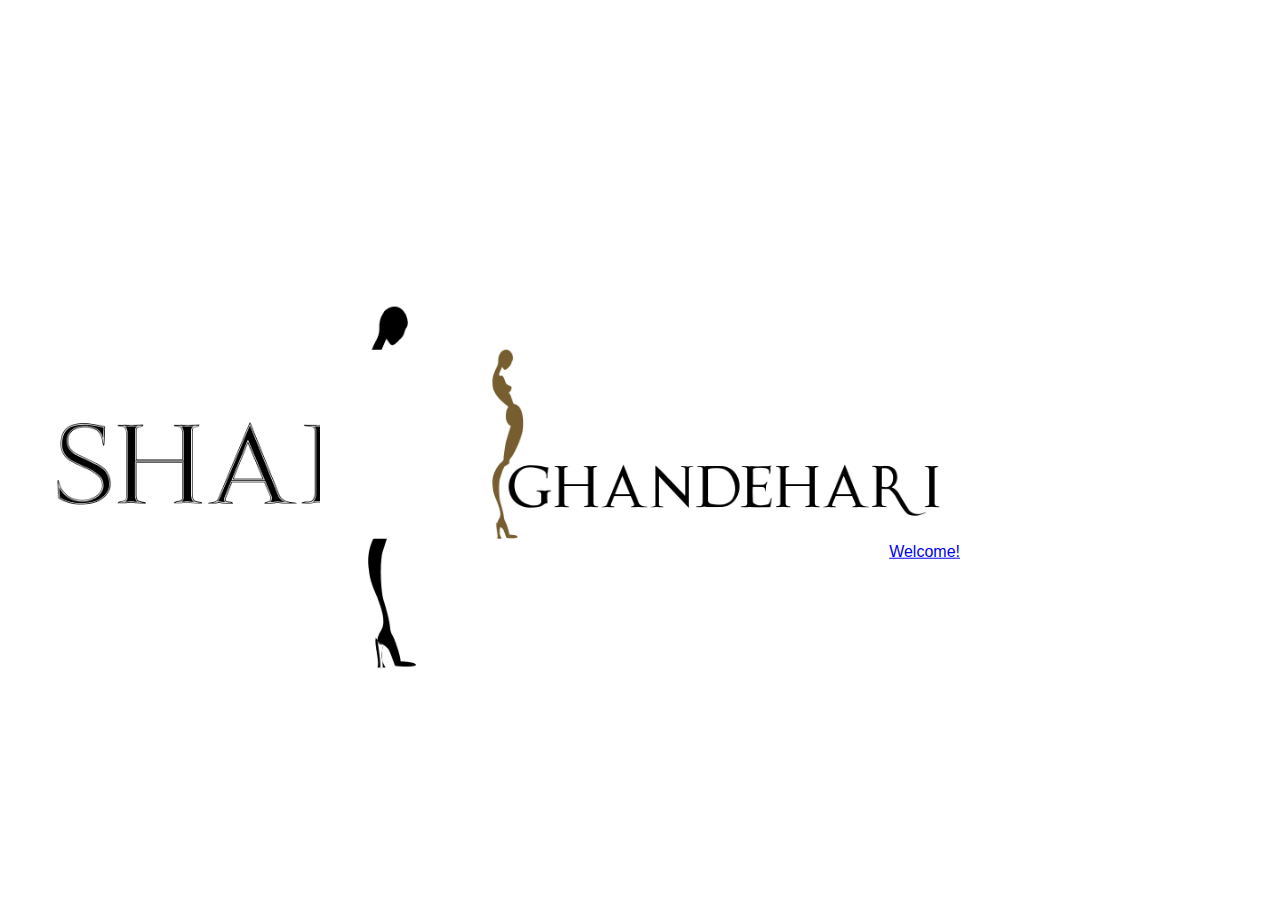
<file: index.html>
<!DOCTYPE html>
<html lang="en">
<head>
    <meta charset="UTF-8">
    <meta name="viewport" content="width=device-width, initial-scale=1.0">
    <title>ShadiGhandehari</title>
    <link rel="stylesheet" href="stylea.css">
</head>

<body>

  <div class="container">
    <div class="row"> 
    <img src="images/image-hero_01frame.jpg" alt="Avatar" class="image" width="100%" height="100%">
  
  </div>
    <div class="overlay">
      <div class="text">
        <img src="images/shad_ghandehari_copy_jpg2.jpg" alt="heroimage" width="100%" height="100%" > 
        <div class="flex-end">
          <a href="mainPortfolio.html"> Welcome! </a>
        </div> 

      </div>

    </div>
  </div> 
 
 




</body>
</html>
</file>
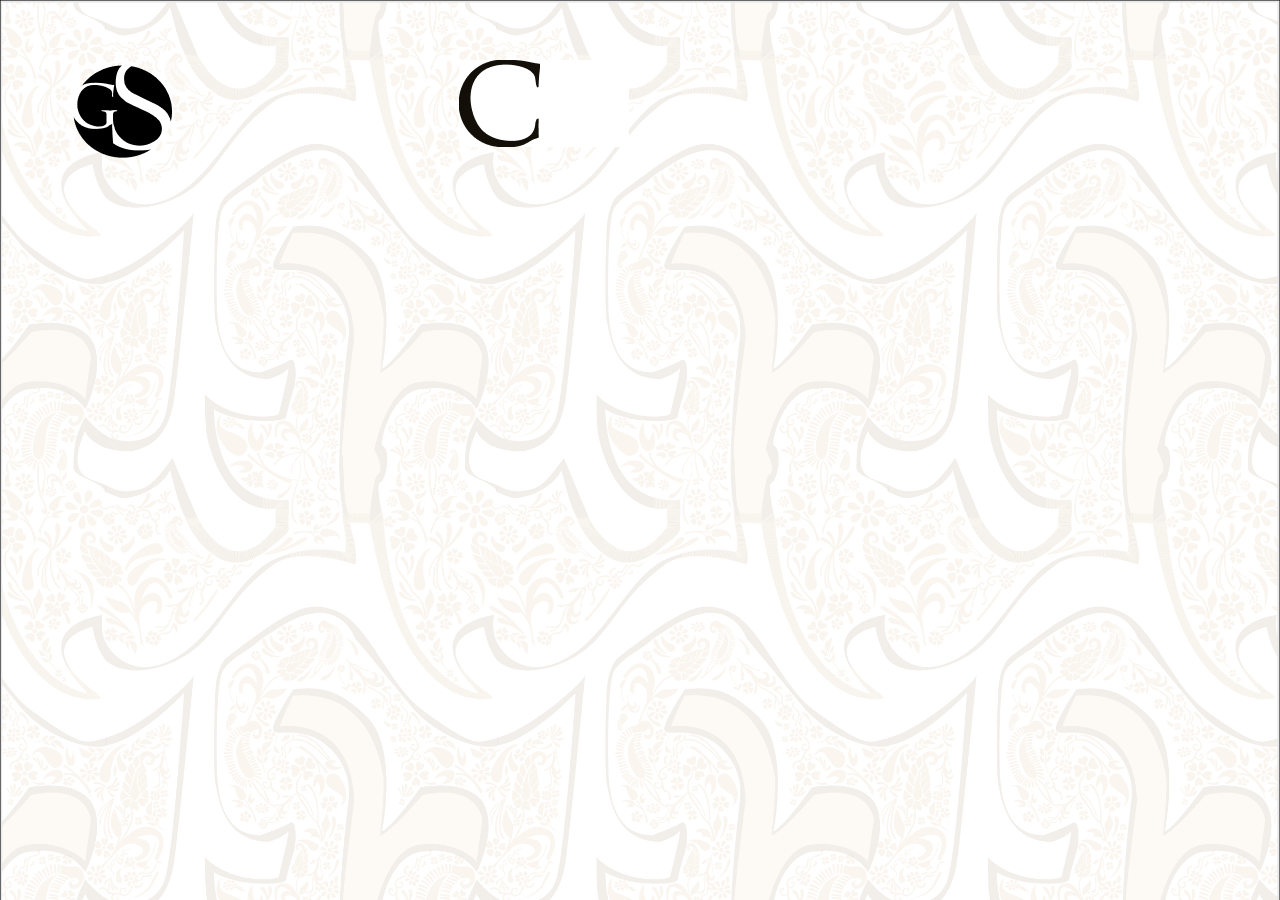
<file: aboutme.html>
<!DOCTYPE html>
<html lang="en">
<head>
    <meta charset="UTF-8">
    <meta name="viewport" content="width=device-width, initial-scale=1.0">
    <title>ShadiGhandehari</title>
    <link rel="stylesheet" href="styleme.css">
</head>
<body>

    <nav>
        <div class="row">
            <div class="column">
        <img src="images/Group-1.png" alt="logoLeft">
    </div>
    <div class="row">
        <img src="images/c-contact.png" alt="contactRight">
    </div>
      </nav>

    
    <style>
        
        body {
          background-image: url(images/swatch\ 1.png);
          background-repeat: repeat;
          background-attachment: fixed;
          background-size: cover;
          
        }
    <div 
        </style>
      

      
</body>
</html>
</file>
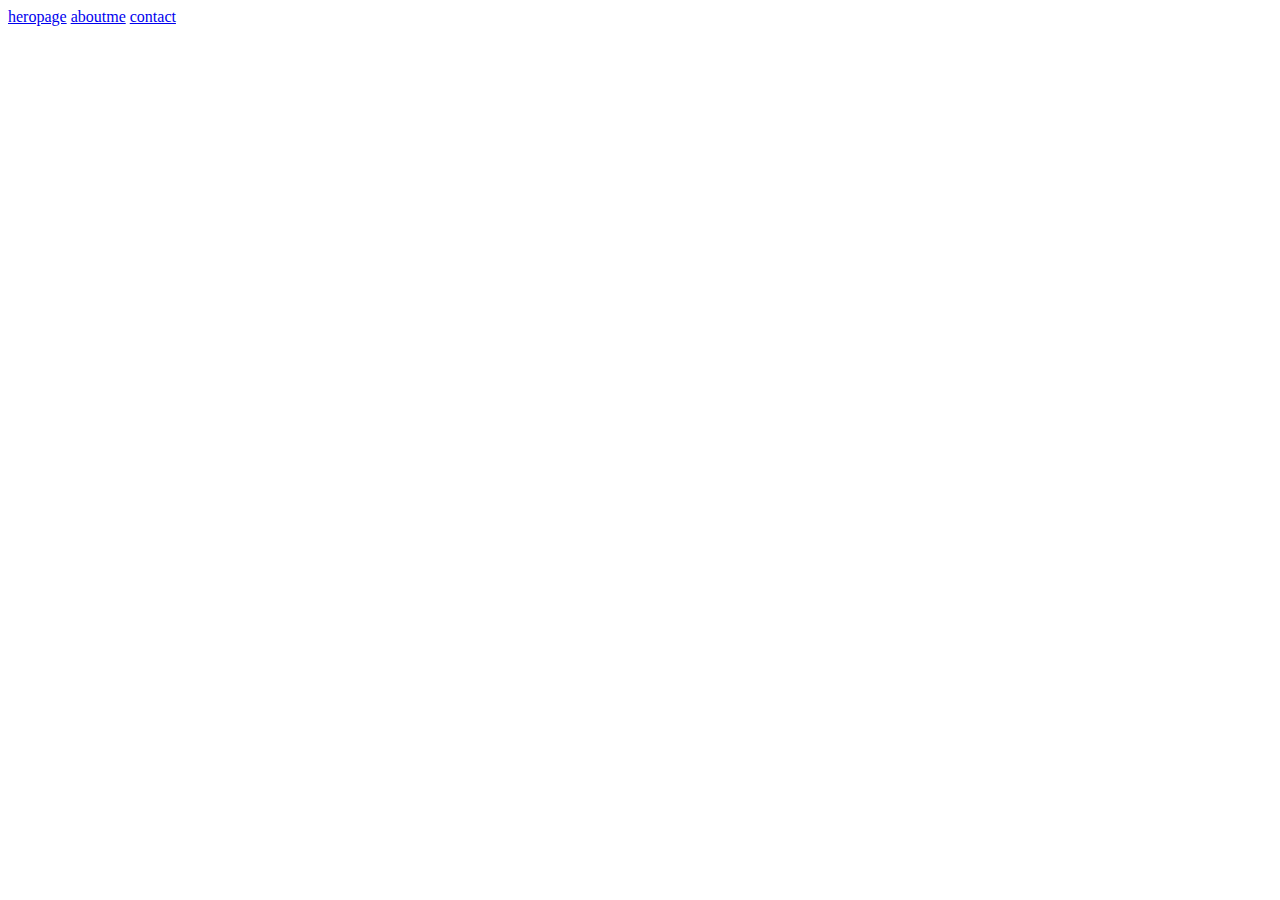
<file: contact.html>
<!DOCTYPE html>
<html lang="en">
<head>
    <meta charset="UTF-8">
    <meta name="viewport" content="width=device-width, initial-scale=1.0">
    <title>Document</title>
</head>
<body>
    <nav>
        <a href="./index.html">heropage</a>
        <a href="./aboutme.html">aboutme</a>
        <a href="./contact.html">contact</a>
      </nav>
</body>
</html>
</file>
<file: stylea.css>
/* background  */

body {
  /* Background color */
  background-color: #f0f0f0; /* Light gray */

  /* Background image */
  background-image: url('images/swatch\ 1.png');
  /* Set background image to cover entire viewport */
  background-size: cover;
  /* Position the background image at the center */
  background-position: center;
  /* Ensure that background image is fixed and doesn't scroll with content */
  background-attachment: fixed;
}

/* h1 {
 
  /* navburger */

  .containerNav {
    position: relative;
    width: 50%;
  }
  
  .imageNav {
    display: block;
    width: 100%;
    height: auto;
  }
  
  .overlayNav {
    position: absolute;
    bottom: 100%;
    left: 0;
    right: 0;
    /* background-color: #008CBA; */
    overflow: hidden;
    width: 100%;
    height:0;
    transition: .5s ease;
  }
  
  .containerNav:hover .overlayNav {
    bottom: 0;
    height: 100%;
  }
  
  .textNav {
    color: white;
    font-size: 20px;
    position: absolute;
    top: 50%;
    left: 50%;
    -webkit-transform: translate(-50%, -50%);
    -ms-transform: translate(-50%, -50%);
    transform: translate(-50%, -50%);
    text-align: center;
  }

.container {
    position: absolute;
    top: 0;
    left: 0;
    width: 100%;
}
.image {
    display: block;
    width: 100%;
    height: auto;
}


.overlay {
    position: absolute;
    top: 0;
    /* bottom: 0; */
    left: 100%;
    right: 0;
    
    overflow: hidden;
    width: 0;
    height: 100%;
    transition: .5s ease;
}

.container:hover .overlay {
   /* opacity: 1; */
   width: 100%;
   left: 0;

}

.text { 
    position: absolute;
    top: 50%;
    left: 50%;
    -webkit-transform: translate(-50%, -50%);
    -ms-transform: translate(-50%, -50%);
    transform: translate(-50%, -50%);
/* text-align: center; */
white-space: nowrap;
}

/* welcome button */

button {
    background-color: #ffff;
    border: none;
    color: #775E30;
    padding: 15px 32px;
    text-align: right;
    text-decoration: none;
    display: inline-block;
    font-size: 16px;
    margin: 4px 2px;
    cursor: pointer;
}

.button {
    transition-duration: 0.4s;
  }
  
  .button:hover {
    background-color: #ffffff; /* Green */
    color: #271F10;
  }

  .flex-end {
    display: flex; 
    justify-content: flex-end;

  }

  /* navigation bar */

  .navbar {

    overflow: hidden;
    background-color: #ffffff;
    font-family: Arial, Helvetica, sans-serif;
  }
 
  
  .navbar a {
    float: left;
    font-size: 16px;
    color: white;
    text-align: center;
    padding: 14px 16px;
    text-decoration: none;
  }
  
  .dropdown {
    float: right;
    overflow: hidden;
    
  }
  
  .dropdown .dropbtn {
    font-size: 16px;  
    border: none;
    outline: none;
    color: white;
    padding: 14px 16px;
    background-color: inherit;
    font: inherit;
    margin: 0;
  }

  
.fullcontact:hover {
 
    background-image: url("images/Contact_image.png");
    
    background-repeat: no-repeat;
    width: 100%;
    z-index: 100;


  }
  
  .dropdown-content {
    display: none;
    position: absolute;
    background-image: url("images/swatch_1\ 1.png");
    background-color: #130F08;
    width: 100%;
    left: 0;
    box-shadow: 0px 8px 16px 0px rgba(0,0,0,0.2);
    z-index: 1;
  }
  
  .dropdown-content .header {
   
    padding: 16px;
    color: white;
  }
  
  .dropdown:hover .dropdown-content {
    display: block;
  }
  
  
    /* CSS for the frame */
    .frame {
      display: grid;
      grid-template-columns: 2fr 1fr;
      max-width: 1100px; /* Adjust width as needed */
      /* height: 500px;  */
      border: 1px solid  #775e30; /* Border color and thickness */
      background-color: #FFECCA;
      padding: 30px; /* Padding inside the frame */
      margin: 50px auto; /* Center the frame horizontally */
      box-sizing: border-box; /* Include padding and border in element's total width and height */
    }
  
    /* CSS for the content inside the frame */
    .content {
    width: 100%;
      font-family: Arial, sans-serif;
      color: #333;
      text-align: center;
    }

    .meImage {
      width: 100%;

    }
    .meImage img {
      width: 100%;

    }

    
    .workImage {
      width: 100%;

    }
    .workImage img {
      width: 100%;

    }



     /* CSS for the image */
  .box img {
    max-width: 100%; /* Make the image fill the entire box */
    height: 100%; /* Make the image fill the entire box */
    object-fit: cover; /* Ensure the image covers the entire box */
    position: absolute; /* Position the image relative to the box */
    top: 0; /* Position the image at the top */
    left: 0; /* Position the image at the left */
    animation: moveImage 5s linear infinite; /* Apply animation */

  }

    /* Keyframes for moving the image */
    @keyframes moveImage {
      0% {
        right: 0; /* Start position */
      }
      100% {
        right: calc(100% - 100px); /* End position */
      }
    }

  /* CSS for the content */
  /* .content {
    position: relative; 
    z-index: 1;
    padding: 20px;
  } */

  .content h1 {
    margin-top: 0; /* Remove default margin for h1 */
  }

    /* CSS for the box */
    .box {
      max-width: 1100px; /* Adjust width as needed */
      height: 500px; /* Adjust height as needed */
      background-color: #FFF8EA; /* Background color of the box */
      border: 2px solid #333; /* Border color and thickness */
      padding: 20px; /* Padding inside the box */
      margin: 50px auto; /* Center the box horizontally */
      box-sizing: border-box; /* Include padding and border in element's total width and height */
    }
  
    /* CSS for the content inside the box */
    /* .content {
      font-family: Arial, sans-serif;
      color: #333;
      text-align: left;
    } */
  
    .skillImage {
      width: 100%;

    }
    .skillImage img {
      width: 100%;

    }


       /* CSS for the boxwork */
       .boxWork {
        max-width: 500px; /* Adjust width as needed */
        /* height: 500px; Adjust height as needed */
        background-color: #FFF8EA; /* Background color of the box */
        border: 2px solid #333; /* Border color and thickness */
        padding: 20px; /* Padding inside the box */
        margin: 50px auto; /* Center the box horizontally */
        box-sizing: border-box; /* Include padding and border in element's total width and height */
        float: left; /* Float boxes to left to place them next to each other */

      }
    
      /* CSS for the content inside the box */
      /* .content {
        font-family: Arial, sans-serif;
        color: #333;
        text-align: center;
      } */

      /* CSS for the boxwork */
      .workProjects {
        display: grid;
        grid-template-columns: 1fr 1fr 1fr 1fr; 
        }

      .boxWork1 {
        max-width: 500px; /* Adjust width as needed */
        /* height: 500px; Adjust height as needed */
        background-color: #FFF8EA; /* Background color of the box */
        /* border: 2px solid #333; Border color and thickness */
        padding: 20px; /* Padding inside the box */
        margin: 50px 20px; /* Center the box horizontally */
        box-sizing: border-box; /* Include padding and border in element's total width and height */
        float: left; /* Float boxes to left to place them next to each other */
 
      }
                                 
      /* CSS for the content inside the box */
      .content {
        font-family: Arial, sans-serif;
        color: #333;
        text-align: left;
      }
    /* footer */

    body {
      margin: 0;
      padding: 0;
      font-family: Arial, sans-serif;
    }
    
    /* .content {
      padding: 20px;
    }
     */
    footer {
      background-color: #333;
      color: #fff;
      padding: 20px;
      position: fixed;
      bottom: 0;
      width: 100%;
    }
    .footer-content {
      display: flex;
      justify-content: space-between;
      align-items: center;
    }

    .boxs {
      max-width: 1100px; /* Adjust width as needed */
      
      /* height: 100px; Adjust height as needed */
      background-color: #FFF8EA; /* Background color of the box */
      border: 2px solid #333; /* Border color and thickness */
      padding: 20px; /* Padding inside the box */
      margin: 50px auto; /* Center the box horizontally */
      box-sizing: border-box; /* Include padding and border in element's total width and height */
    }
  
    /* CSS for the content inside the box */
    .toggleBackgroundColor {
      font-family: Arial, sans-serif;
      color: #cc8484;
      text-align: right;
    }
    @media (min-width: 315px) and (max-width: 767px)  {
      /* For smarphone: */
      .workProjects {
        grid-template-columns: 1fr;  
      }
      .boxWork1 {
        margin: 50px auto; /* Center the box horizontally */

      }
      .imageNav {
        width: 100%;
        height: 100%;
      }

      .textNav {
        width: 100%;
        height: 100%;
      }
      .col-s-1 {width: 8.33%;}
      .col-s-2 {width: 16.66%;}
      .col-s-3 {width: 25%;}
      .col-s-4 {width: 33.33%;}
      .col-s-5 {width: 41.66%;}
      .col-s-6 {width: 50%;}
      .col-s-7 {width: 58.33%;}
      .col-s-8 {width: 66.66%;}
      .col-s-9 {width: 75%;}
      .col-s-10 {width: 83.33%;}
      .col-s-11 {width: 91.66%;}
      .col-s-12 {width: 100%;}
    }
    @media (min-width: 767px) and (max-width: 991px) {
      /* For tablets: */
      .workProjects {
        grid-template-columns: 1fr 1fr;  
      }
      .col-s-1 {width: 8.33%;}
      .col-s-2 {width: 16.66%;}
      .col-s-3 {width: 25%;}
      .col-s-4 {width: 33.33%;}
      .col-s-5 {width: 41.66%;}
      .col-s-6 {width: 50%;}
      .col-s-7 {width: 58.33%;}
      .col-s-8 {width: 66.66%;}
      .col-s-9 {width: 75%;}
      .col-s-10 {width: 83.33%;}
      .col-s-11 {width: 91.66%;}
      .col-s-12 {width: 100%;}
    }
    @media only screen and (min-width: 992px) {
      /* For desktop: */
      .col-1 {width: 8.33%;}
      .col-2 {width: 16.66%;}
      .col-3 {width: 25%;}
      .col-4 {width: 33.33%;}
      .col-5 {width: 41.66%;}
      .col-6 {width: 50%;}
      .col-7 {width: 58.33%;}
      .col-8 {width: 66.66%;}
      .col-9 {width: 75%;}
      .col-10 {width: 83.33%;}
      .col-11 {width: 91.66%;}
      .col-12 {width: 100%;}
    }
</file>
<file: styleme.css>
body {
    background-image: url("images/swatch\ 1.png");
    background-color: #fff;
   }
  

  nav {
    list-style-type: none;
    margin: 10px;
    padding: 50px;
  }
  #logoLeft {
    height: 10px;
    padding-right: 200px;
  }
  /* Three image containers (use 25% for four, and 50% for two, etc) */
.column {
    float: left;
    width: 33.33%;
    padding: 5px;
    align-items: flex-start;
  }
  
  /* Clear floats after image containers */
  .row::after {
    float: right;
   
    align-items: flex-end;
    justify-content: left;
  }
</file>
